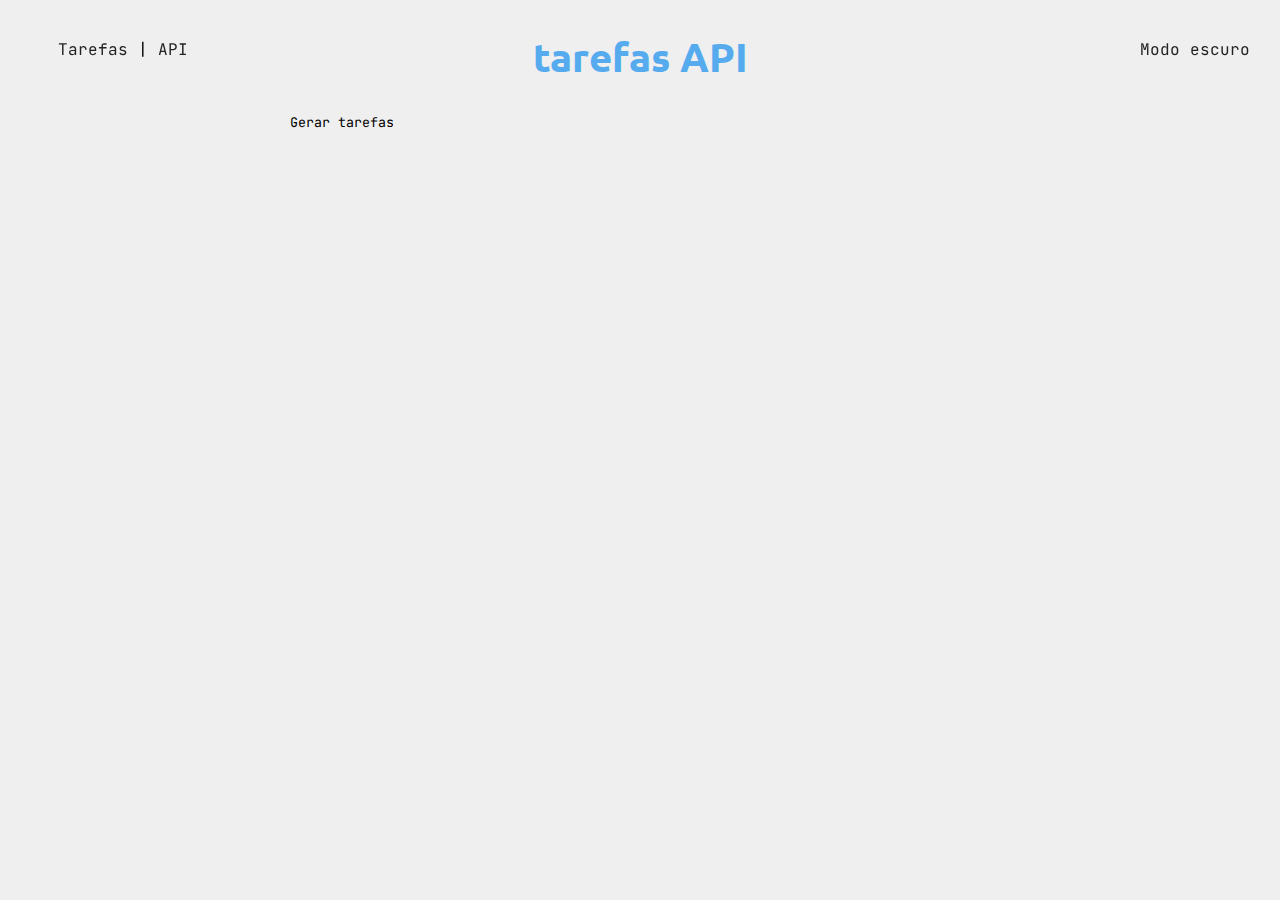
<file: paginaAPI.html>
<!DOCTYPE html>
<html lang="pt-br">

<head>
    <meta charset="UTF-8" />
    <meta http-equiv="X-UA-Compatible" content="IE=edge" />
    <meta name="viewport" content="width=device-width, initial-scale=1.0" />

    <link rel="stylesheet" href="css/style.css" />
    <link rel="shortcut icon" href="img/todo-favicon.png" type="image/x-icon" />
    <link href="https://cdn.jsdelivr.net/npm/bootstrap@5.1.3/dist/css/bootstrap.min.css" rel="stylesheet" integrity="sha384-1BmE4kWBq78iYhFldvKuhfTAU6auU8tT94WrHftjDbrCEXSU1oBoqyl2QvZ6jIW3" crossorigin="anonymous" />
    <title>Tarefas API</title>
</head>

<body>
    <header>
        <nav class="opcao">
            <a href="index.html" class="nav-modo-claro">Tarefas</a>
            <span>|</span>
            <a href="paginaAPI.html" class="nav-modo-claro">API</a>
            <a href="#" class="clique-modo-escuro">Modo escuro</a>
        </nav>
    </header>
    <main>
        <section class="d-flex flex-column align-items-center justify-content-center">
            <h1 class="titulo">tarefas API</h1>
            <input type="submit" value="Gerar tarefas" id="gerarCard" class="btn">
            <ul id="to-do-list" class="tarefa-pendente"></ul>
            <ul class="tarefas-concluidas"></ul>
        </section>
    </main>
    <script src="https://cdn.jsdelivr.net/npm/bootstrap@5.1.3/dist/js/bootstrap.bundle.min.js" integrity="sha384-ka7Sk0Gln4gmtz2MlQnikT1wXgYsOg+OMhuP+IlRH9sENBO0LRn5q+8nbTov4+1p" crossorigin="anonymous"></script>
    <script src="js/cardListGenerator.js"></script>
    <script src="js/darkMode.js"></script>
</body>

</html>

<!--Ver a possibilidade de inserir um botão na página inicial que, ao clicar, ela abre a segunda página com os cards-->
</file>
<file: css/style.css>
@import url('https://fonts.googleapis.com/css2?family=Ubuntu:wght@300;400;500&display=swap');
@import url('https://fonts.googleapis.com/css2?family=JetBrains+Mono:wght@500&display=swap');
:root {
    --clr-black: #232323;
    --clr-white: #efefef;
    --clr-blue: #56ABEF;
    --clr-purple: #595AD3;
    --clr-dark-yellow: #cc8a29;
    --clr-light-yellow: #eaa22d;
    --ff-headings: 'Ubuntu', sans-serif;
    --ff-body: 'JetBrains Mono', monospace;
}

* {
    margin: 0;
    padding: 0;
}

header {
    width: 90%;
    overflow: hidden;
    padding: 0 3rem;
    margin: 0 10px;
}

body {
    background: var(--clr-white);
}

.opcao {
    float: left;
    font-family: var(--ff-body);
    font-size: 1rem;
    position: fixed;
}

.tarefa {
    list-style: none;
}

header nav {
    line-height: 100px;
    display: inline;
}

header nav a:hover {
    text-decoration-line: underline;
    text-decoration-style: solid
}

main {
    width: 90%;
    max-width: 700px;
    margin: auto;
    overflow: hidden;
}


/* Estilização dos botões de adicionar tarefas, incluindo animação durante hover e remoção do outline */

button {
    background-color: transparent;
}

.btn {
    border: none;
    cursor: pointer;
    transition: transform 0.4s;
}

.btn:hover {
    transform: scale(1.1);
}

.btn:focus:not(:focus-visible) {
    outline: 0;
    box-shadow: none;
}

.btn svg {
    height: 2rem;
    width: 2rem;
}


/* Estilo da lista de tarefas */

.tarefa {
    display: flex;
    align-items: center;
    font-family: var(--ff-body);
    justify-content: center;
    margin: 1.5rem;
    font-size: 1.75rem;
}

.tarefa .btn {
    margin-bottom: .5rem;
}

#li-adicionar:hover {
    cursor: pointer;
}

#li-adicionar:hover .btn {
    transform: scale(1.1);
}

#li-adicionar .btn {
    margin-bottom: 2rem;
}

.linha {
    display: flex;
    width: 100%;
    border-bottom: 1px solid rgba(35, 35, 35, 0.4);
    padding: 0 1rem;
    position: relative;
}

.vazio {
    height: 1.75rem;
}

.titulo-todo {
    font-size: 1.75rem;
    padding-bottom: 1.125rem;
}

.tarefa:hover .fim-da-linha {
    opacity: 1;
}

.fim-da-linha {
    opacity: 0;
    position: absolute;
    right: 0;
    bottom: 8px;
    display: flex;
    align-items: center;
    float: right;
    transition: opacity ease-out 0.5s;
}

.datas {
    display: flex;
    flex-direction: column;
    align-items: center;
}

.datas>span {
    display: flex;
    align-items: center;
    font-family: var(--ff-headings);
    font-weight: 700;
}

.dataCriacao-todo {
    margin-bottom: 8px;
    color: var(--clr-blue);
}

.dataCriacao-todo svg {
    height: 1.4rem;
    width: 1.4rem;
    margin-right: 8px;
}

.dataCriacao-todo path {
    fill: var(--clr-blue);
}

.prazo-todo {
    color: var(--clr-dark-yellow);
}

.escuro .prazo-todo {
    color: var(--clr-light-yellow);
}

.prazo-todo svg {
    height: 1.4rem;
    width: 1.4rem;
    margin-right: 8px;
}

.prazo-todo path {
    fill: var(--clr-dark-yellow);
}

.excluir-todo.btn {
    margin-bottom: 1rem;
}

.excluir-todo {
    height: min-content;
    padding: 2px;
}

.excluir-todo svg {
    height: 1.5rem;
    margin-bottom: -1rem;
}

.excluir-todo path {
    fill: var(--clr-black);
}


/* Lista de tarefas concluídas */

.concluida .linha {
    border-bottom: 1px solid var(--clr-blue);
    color: var(--clr-blue);
}

.concluida .excluir-todo path {
    fill: var(--clr-blue);
}

.concluida .titulo-todo {
    text-decoration: line-through;
}


/* Estilo do modal e formulário */

.modal-content {
    background-color: var(--clr-white);
}

.modal-header {
    border-bottom: 1px solid rgba(35, 35, 35, 0.3) !important;
}

.modal-title {
    font-weight: 700;
}

#adicionar-form {
    display: flex;
    align-items: center;
    justify-content: center;
}

.formfield {
    position: relative;
    width: 25%;
    margin: 0 8px;
}

.formfield:nth-child(3) {
    width: 100%;
}

.formfield label {
    display: block;
    font-weight: 700;
    font-size: 1.125rem;
    margin-bottom: -2px;
}

label[for=dataCriacao] {
    color: var(--clr-blue);
}

label[for=prazo] {
    color: var(--clr-dark-yellow);
}

.formfield input {
    display: block;
    width: 100%;
    font-size: 1.125rem;
    padding: 0.5rem;
    border: none;
    border-bottom: 1px solid rgba(35, 35, 35, 0.3);
    border-radius: 4px 4px 0 0;
}

input[name=dataCriacao] {
    color: var(--clr-blue);
}

input[name=prazo] {
    color: var(--clr-dark-yellow);
}

#adicionar-form button {
    margin-bottom: -2rem;
}


/*Modo claro*/

.titulo {
    margin: 30px;
    font-family: var(--ff-headings);
    color: var(--clr-blue);
    text-align: center;
    font-size: 2.5rem;
}

.clique-modo-escuro {
    position: fixed;
    right: 30px;
    text-decoration: none;
    color: var(--clr-black);
}

.clique-modo-escuro:hover {
    color: var(--clr-black);
}

.nav-modo-claro {
    text-decoration: none;
    color: var(--clr-black);
}

.nav-modo-claro:hover {
    color: var(--clr-black);
}


/* Modo Escuro */

.escuro {
    background-color: var(--clr-black);
}

.escuro span {
    color: var(--clr-white);
}

.escuro .titulo {
    color: var(--clr-purple);
}

.escuro .nav-modo-claro {
    color: var(--clr-white);
}

.escuro .nav-modo-claro:hover {
    text-decoration-line: underline;
    text-decoration-style: solid;
}

.escuro .clique-modo-escuro {
    color: var(--clr-white);
}

.escuro .tarefa:not(.concluida) .btn path {
    stroke: var(--clr-white);
}

.escuro #li-adicionar .btn path {
    fill: var(--clr-white);
}

.escuro .linha {
    border-bottom: 1px solid var(--clr-white);
}

.escuro .dataCriacao-todo path {
    fill: var(--clr-purple);
}

.escuro .prazo-todo path {
    fill: var(--clr-light-yellow);
}

.escuro .excluir-todo path {
    fill: var(--clr-white);
}

.escuro .concluida .excluir-todo path {
    fill: var(--clr-purple);
}

.escuro .dataCriacao-todo span {
    color: var(--clr-purple);
}

.escuro .prazo-todo span {
    color: var(--clr-light-yellow);
}

.escuro .preenchida path {
    stroke: var(--clr-purple);
}

.escuro .preenchida path:nth-last-child(1) {
    fill: var(--clr-purple);
}

.escuro .concluida .linha {
    border-bottom: 1px solid var(--clr-purple);
    color: var(--clr-purple);
}

.escuro .concluida .titulo-todo {
    color: var(--clr-purple);
}

.escuro .modal-content {
    color: var(--clr-white);
    background-color: var(--clr-black);
    font-family: 'Ubunto', sans-serif;
}

.escuro .modal-header {
    border-bottom: 1px solid rgba(239, 239, 239, 0.3) !important;
}

.escuro label[for=dataCriacao] {
    color: var(--clr-purple);
}

.escuro label[for=prazo] {
    color: var(--clr-light-yellow);
}

.escuro .formfield input {
    background-color: rgba(239, 239, 239, 0.1);
    color: var(--clr-white);
    border-bottom: 1px solid rgba(239, 239, 239, 0.3);
}

.escuro .formfield input::-webkit-calendar-picker-indicator {
    filter: invert(80%) sepia(26%) saturate(3941%) hue-rotate(342deg) brightness(99%) contrast(84%);
}

.escuro input[name=dataCriacao] {
    color: var(--clr-purple);
}

.escuro input[name=prazo] {
    color: var(--clr-light-yellow);
}

.escuro #adicionar-form button path {
    fill: var(--clr-white);
}


/* PÁGINA API */

#gerarCard {
    font-family: var(--ff-body);
    margin-bottom: 1rem;
    align-items: center;
    border-radius: 50px;
    border-color: var(--clr-black);
}

.escuro #gerarCard {
    color: var(--clr-white);
    border-color: var(--clr-white);
}

/* Responsividade */

@media(max-width: 1024px){
    h1.titulo{
        margin-top: 83px;
    }
}

@media(max-width: 768px){
    h1.titulo{
        font-size: 1.75rem;
        margin-top: 83px;
    }
    nav.opcao{
        font-size: .75rem;
    }

    #gerarCard{
        font-size: .8rem;
    }

    .titulo-todo{
        font-size: 1.25rem;
    }

    .btn svg {
        width: 1rem;
        height: 1rem;
    }

    .formfield label {
        font-size: 1rem;
    }

    .formfield input {
        padding: 0.2rem;
    }

}
</file>
